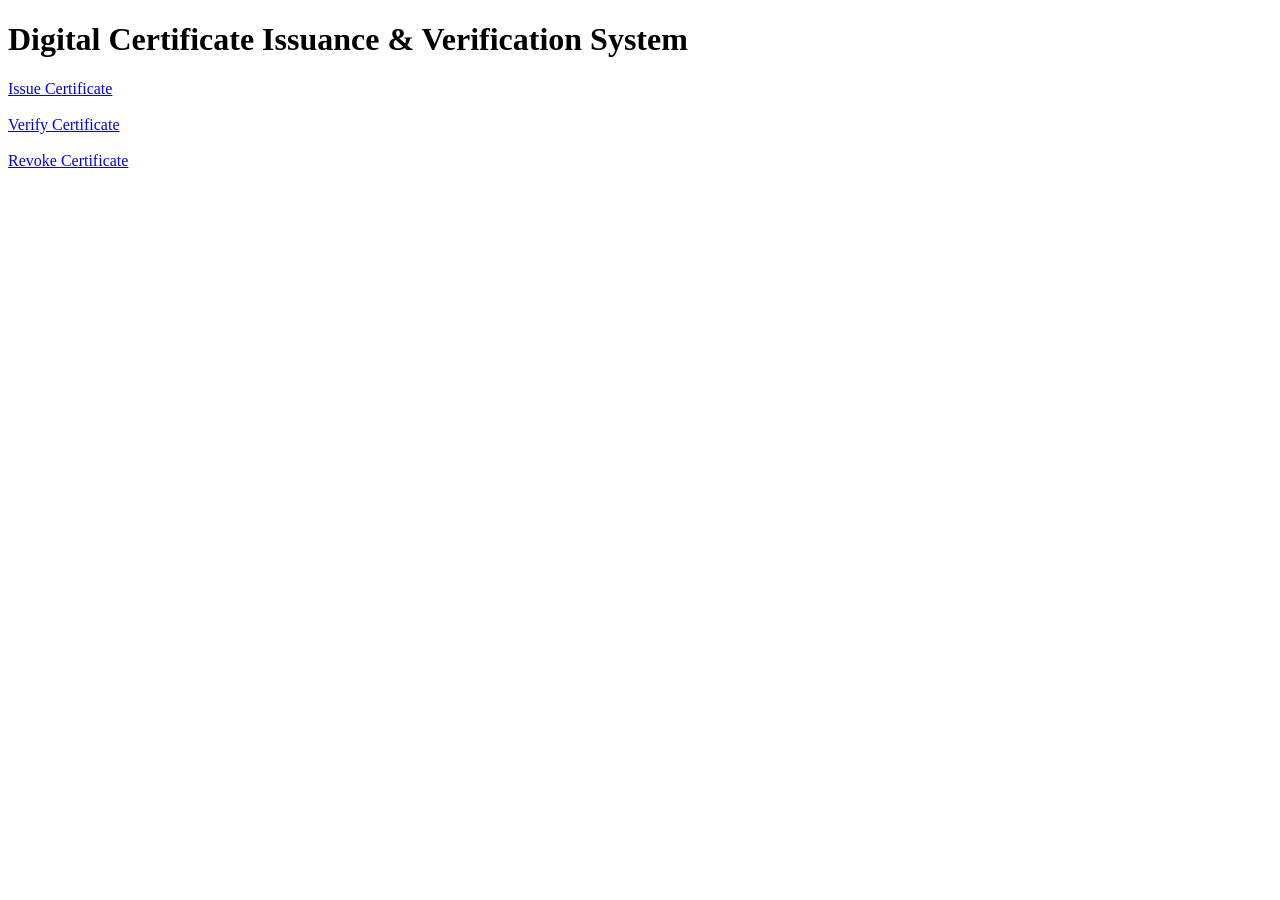
<file: src/main/resources/static/index.html>
<!DOCTYPE html>
<html>
<head>
    <title>Digital Certificate System</title>
</head>
<body>

<h1>Digital Certificate Issuance & Verification System</h1>

<a href="issue.html">Issue Certificate</a>
<br><br>

<a href="verify.html">Verify Certificate</a>
<br><br>

<a href="revoke.html">Revoke Certificate</a>

</body>
</html>
</file>
